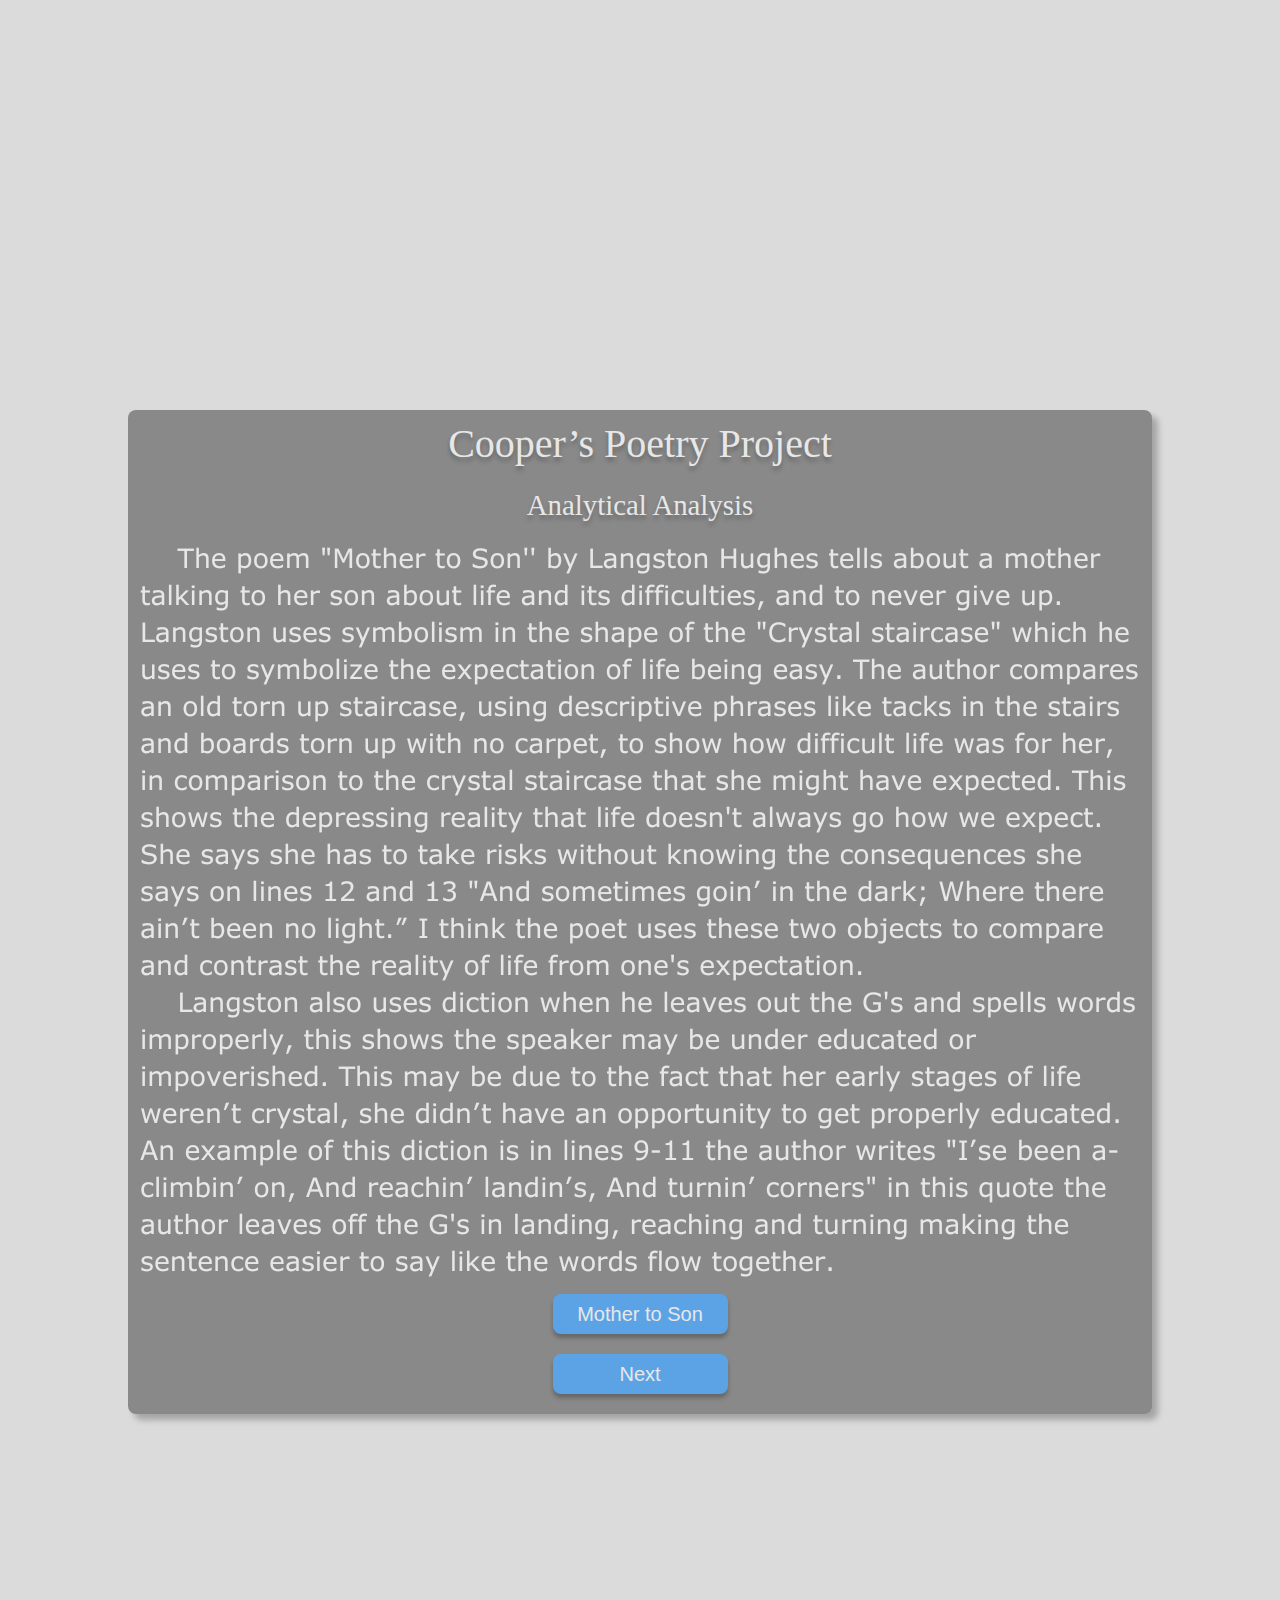
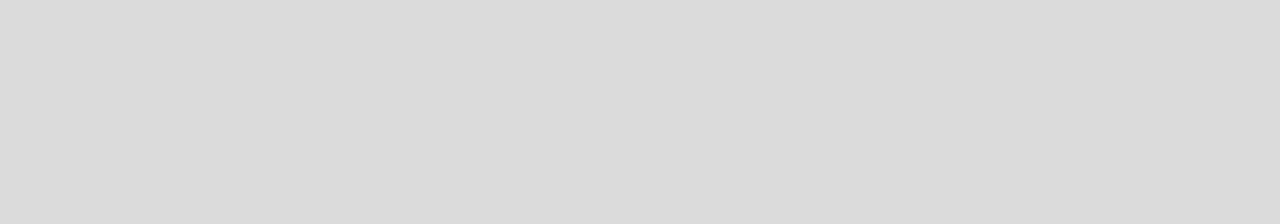
<file: index.html>
<!doctype html>
<!--Home / essay-->
<html lang="en">
  <head>
    <meta charset="UTF-8" />
    <meta name="viewport" content="width=device-width, initial-scale=1.0" />
    <title>Cooper’s Poetry Project</title>
    <link rel="icon" type="image/x-icon" href="/assets/file-icon.png">
    <link rel="stylesheet" href="css/idx-style.css" />
    <script>
      document.addEventListener("DOMContentLoaded", function () {
        var poemButton = document.querySelector(".text-wrapper");
        var poemBox = document.querySelector(".rectangle");

        poemButton.addEventListener("click", function () {
          window.location.href = "static/mother-to-son.html";
        });
        poemBox.addEventListener("click", function () {
          window.location.href = "static/mother-to-son.html";
        });

        var nextButton = document.querySelector(".text-wrapper2");
        var nextBox = document.querySelector(".rectangle2");

        nextButton.addEventListener("click", function () {
          window.location.href = "static/new-poem-page.html";
        });
        nextBox.addEventListener("click", function () {
          window.location.href = "static/new-poem-page.html";
        });
      });
    </script>
  </head>

  <body>
    <div class="desktop">
      <div class="overlap-group-wrapper">
        <div class="overlap-group">
          <div class="header">Cooper’s Poetry Project</div>
          <div class="essay-name">Analytical Analysis</div>
          <div class="analytical-writing">
            <img src="assets/essay.png" alt="Poem" class="poem-image" />
          </div>
          <div class="box">
            <div class="rectangle">
              <div class="text-wrapper">Mother to Son</div>
            </div>
          </div>
          <div class="box2">
            <div class="rectangle2">
              <div class="text-wrapper2">Next</div>
            </div>
          </div>
        </div>
      </div>
    </div>
  </body>
</html>
</file>
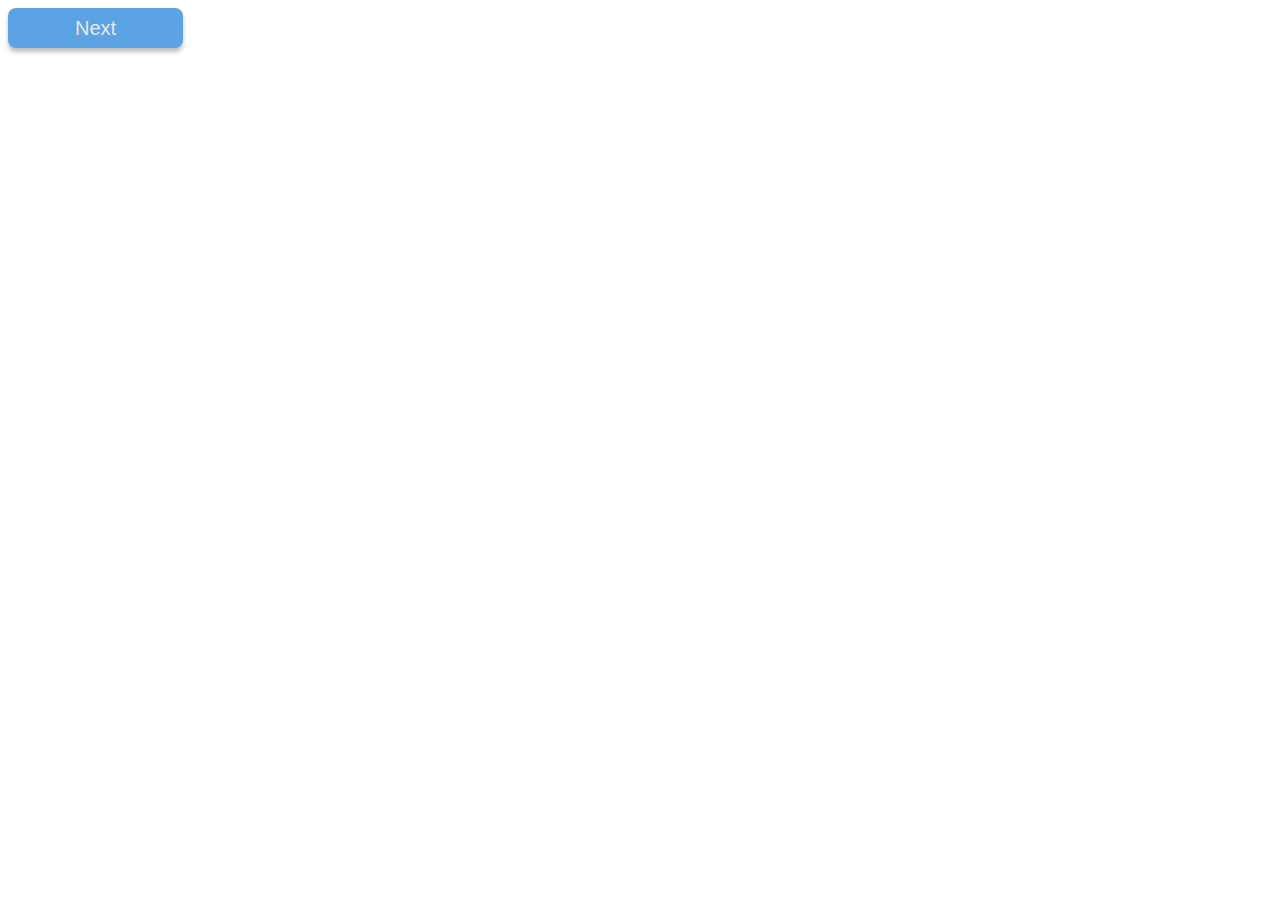
<file: static/button/index.html>
<!DOCTYPE html>
<html>
  <head>
    <meta charset="utf-8" />
    <link rel="stylesheet" href="/static/button/style.css" />
  </head>
  <body>
    <div class="box">
      <div class="rectangle">
        <div class="text-wrapper">Next</div>
      </div>
    </div>
  </body>
</html>
</file>
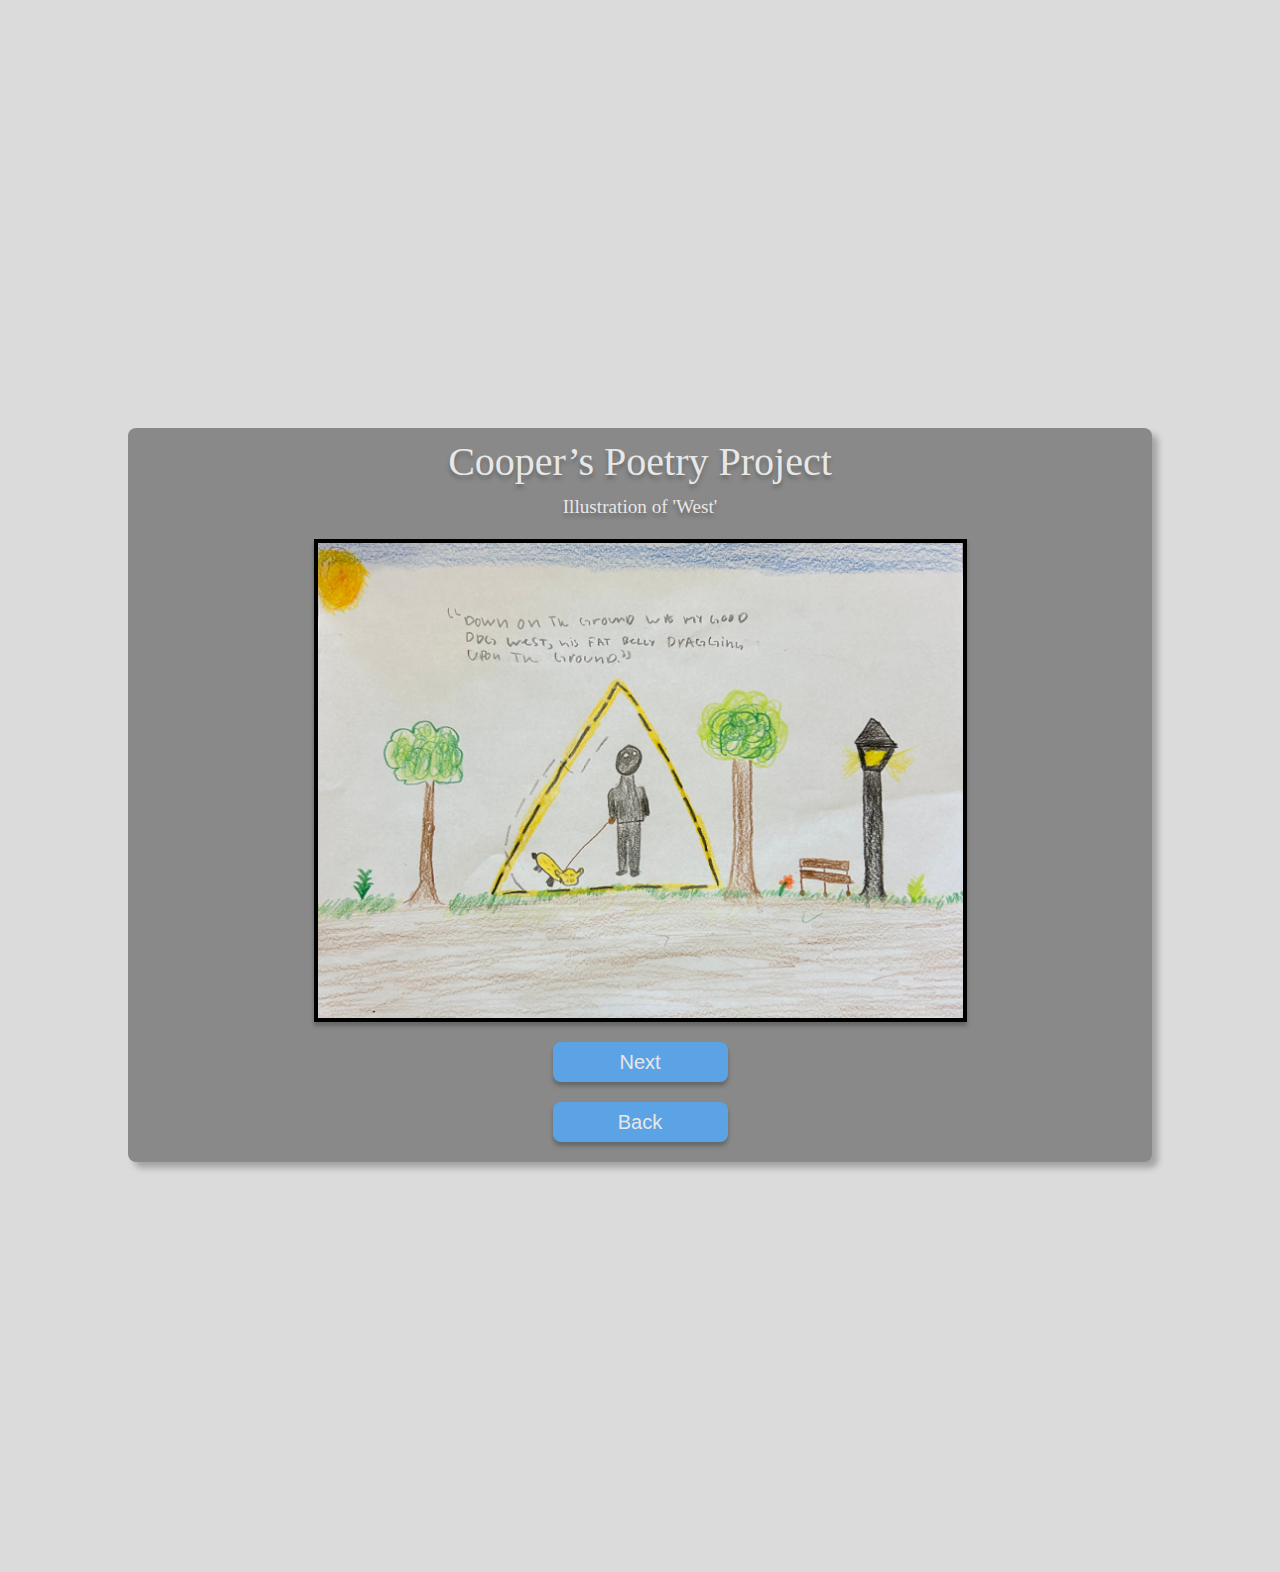
<file: static/drawing-page.html>
<!doctype html>
<!--Drawing-->
<html>
  <head>
    <meta charset="utf-8" />
    <title>Cooper’s Poetry Project</title>
    <link rel="icon" type="image/x-icon" href="/assets/file-icon.png">
    <link rel="stylesheet" href="/css/video-style.css" />
    <script>
      document.addEventListener("DOMContentLoaded", function () {
        var nextButton = document.querySelector(".text-wrapper");
        var nextBox = document.querySelector(".rectangle");

        nextButton.addEventListener("click", function () {
          window.location.href = "/static/goodbye-page.html";
        });
        nextBox.addEventListener("click", function () {
          window.location.href = "/static/goodbye-page.html";
        });

        var backButton = document.querySelector(".text-wrapper2");
        var backBox = document.querySelector(".rectangle2");

        backButton.addEventListener("click", function () {
          window.location.href = "/static/video-page.html";
        });
        backBox.addEventListener("click", function () {
          window.location.href = "/static/video-page.html";
        });
      });
    </script>
  </head>

  <body>
    <div class="desktop">
      <div class="overlap-group-wrapper">
        <div class="overlap-group">
          <div class="header">Cooper’s Poetry Project</div>
          <div class="author-name">Illustration of 'West'</div>
          <div class="video-box">
            <div class="video-rect">
              <img src="/assets/drawing.png" width="645px" height="475px" alt="Drawing of poem">
            </div>
          </div>  
          <div class="box">
            <div class="rectangle">
              <div class="text-wrapper">Next</div>
            </div>
          </div>
          <div class="box2">
            <div class="rectangle2">
              <div class="text-wrapper2">Back</div>
            </div>
          </div>          
          </div>
        </div>
      </div>
    </div>
  </body>
</html>
</file>
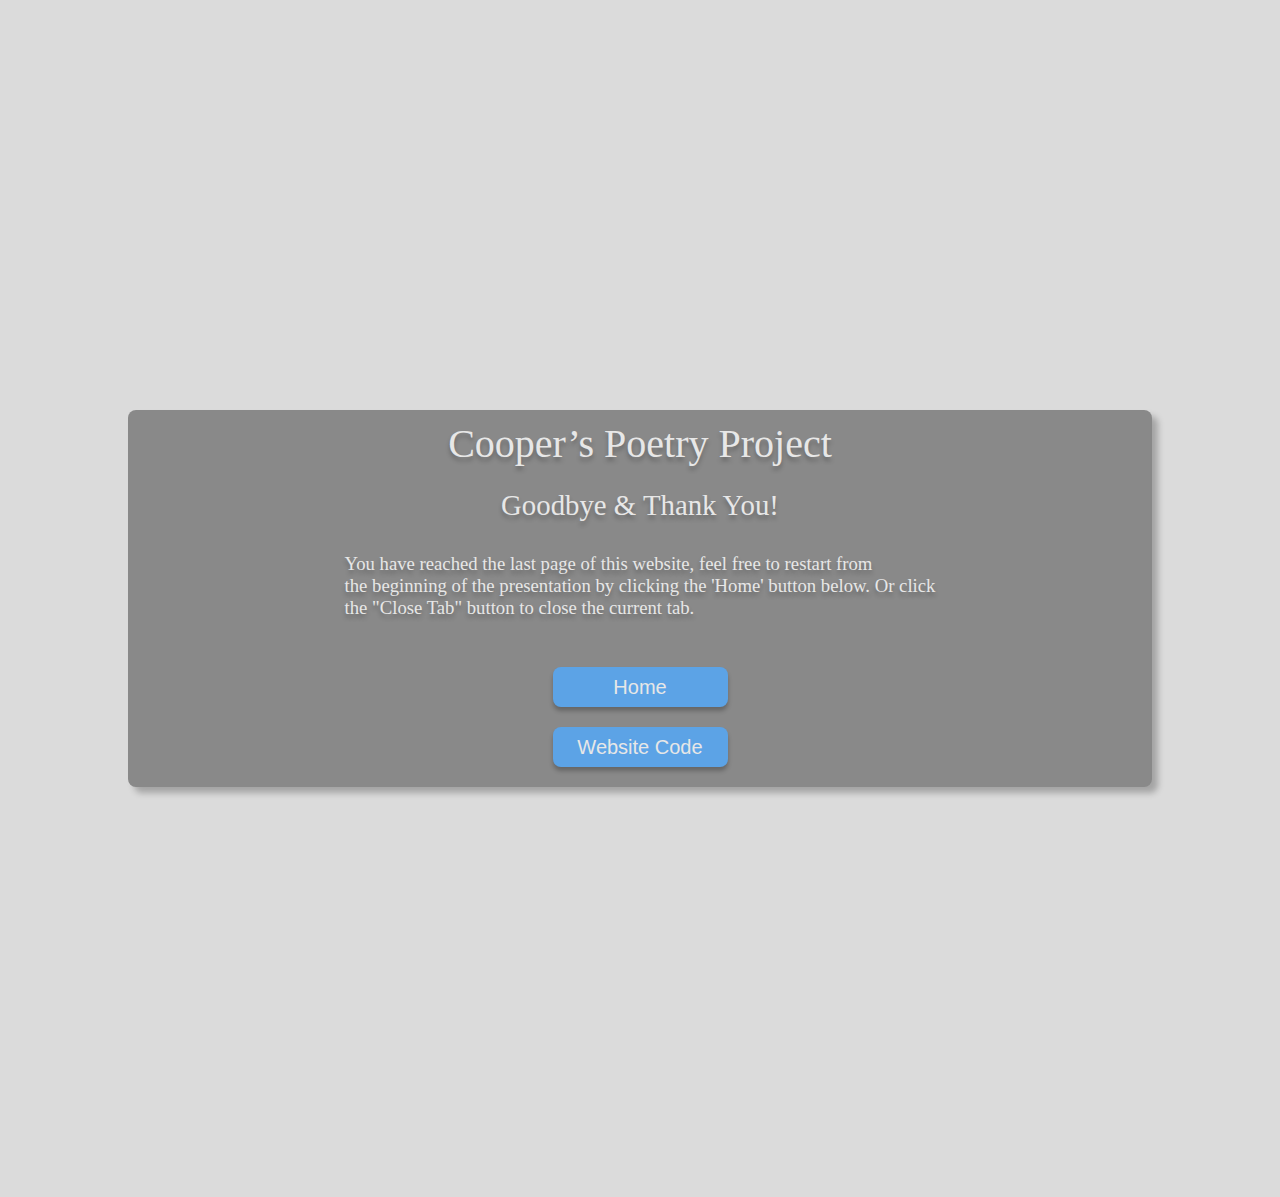
<file: static/goodbye-page.html>
<!doctype html>
<!--Home / essay-->
<html lang="en">
  <head>
    <meta charset="UTF-8" />
    <meta name="viewport" content="width=device-width, initial-scale=1.0" />
    <title>Cooper’s Poetry Project</title>
    <link rel="icon" type="image/x-icon" href="/assets/file-icon.png">
    <link rel="stylesheet" href="/css/goodbye-style.css" />
    <script>
      document.addEventListener("DOMContentLoaded", function () {
        var homeButton = document.querySelector(".text-wrapper");
        var homeBox = document.querySelector(".rectangle");

        homeButton.addEventListener("click", function () {
          window.location.href = "/index.html";
        });
        homeBox.addEventListener("click", function () {
          window.location.href = "/index.html";
        });

        var quitButton = document.querySelector(".text-wrapper2");
        var quitBox = document.querySelector(".rectangle2");

        quitButton.addEventListener("click", function () {
          window.location.href = 'https://github.com/itzCozi/poetry-project-website';
        });
        quitBox.addEventListener("click", function () {
          window.location.href = 'https://github.com/itzCozi/poetry-project-website';
        });
      });
    </script>
  </head>

  <body>
    <div class="desktop">
      <div class="overlap-group-wrapper">
        <div class="overlap-group">
          <div class="header">Cooper’s Poetry Project</div>
          <div class="essay-name">Goodbye & Thank You!</div>
          <div class="analytical-writing">
            <p>
              You have reached the last page of this website, feel free to restart from <br>
              the beginning of the presentation by clicking the 'Home' button below. Or click <br>
              the "Close Tab" button to close the current tab.
            </p>
          </div>
          <div class="box">
            <div class="rectangle">
              <div class="text-wrapper">Home</div>
            </div>
          </div>
          <div class="box2">
            <div class="rectangle2">
              <div class="text-wrapper2">Website Code</div>
            </div>
          </div>
        </div>
      </div>
    </div>
  </body>
</html>
</file>
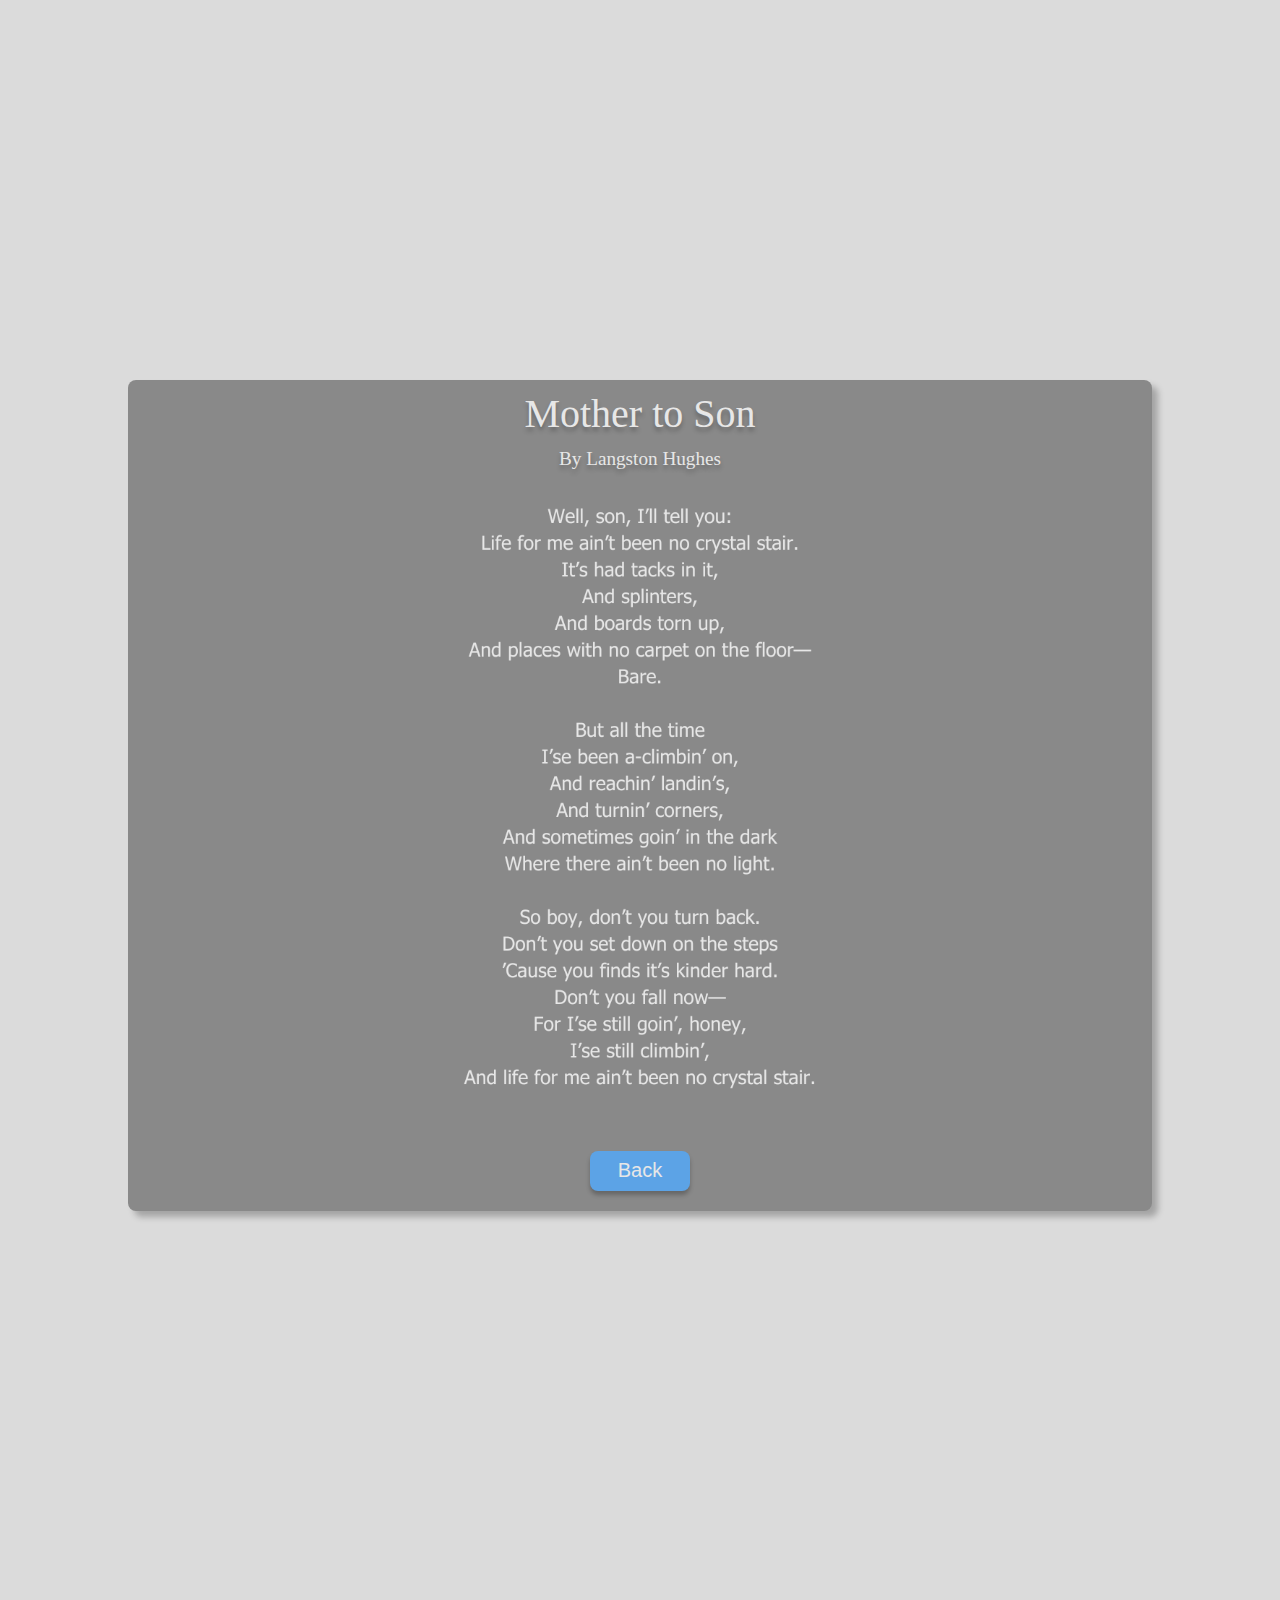
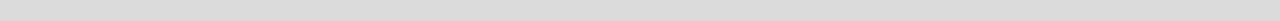
<file: static/mother-to-son.html>
<!doctype html>
<!--Mother to Son poem-->
<html>
  <head>
    <meta charset="utf-8" />
    <title>Cooper’s Poetry Project</title>
    <link rel="icon" type="image/x-icon" href="/assets/file-icon.png">
    <link rel="stylesheet" href="/css/poem-style.css" />
    <script>
      document.addEventListener("DOMContentLoaded", function () {
        var backButton = document.querySelector(".text-wrapper");
        var backBox = document.querySelector(".rectangle");

        backButton.addEventListener("click", function () {
          window.location.href = "/index.html";
        });
        backBox.addEventListener("click", function () {
          window.location.href = "/index.html";
        });
      });
    </script>
  </head>

  <body>
    <div class="desktop">
      <div class="overlap-group-wrapper">
        <div class="overlap-group">
          <div class="header">Mother to Son</div>
          <div class="author-name">By Langston Hughes</div>
          <div class="image">
            <img class="poem" src="/assets/poem.png"/>
          </div>
          <div class="box">
            <div class="rectangle">
              <div class="text-wrapper">Back</div>
            </div>
          </div>            
          </div>
        </div>
      </div>
    </div>
  </body>
</html>
</file>
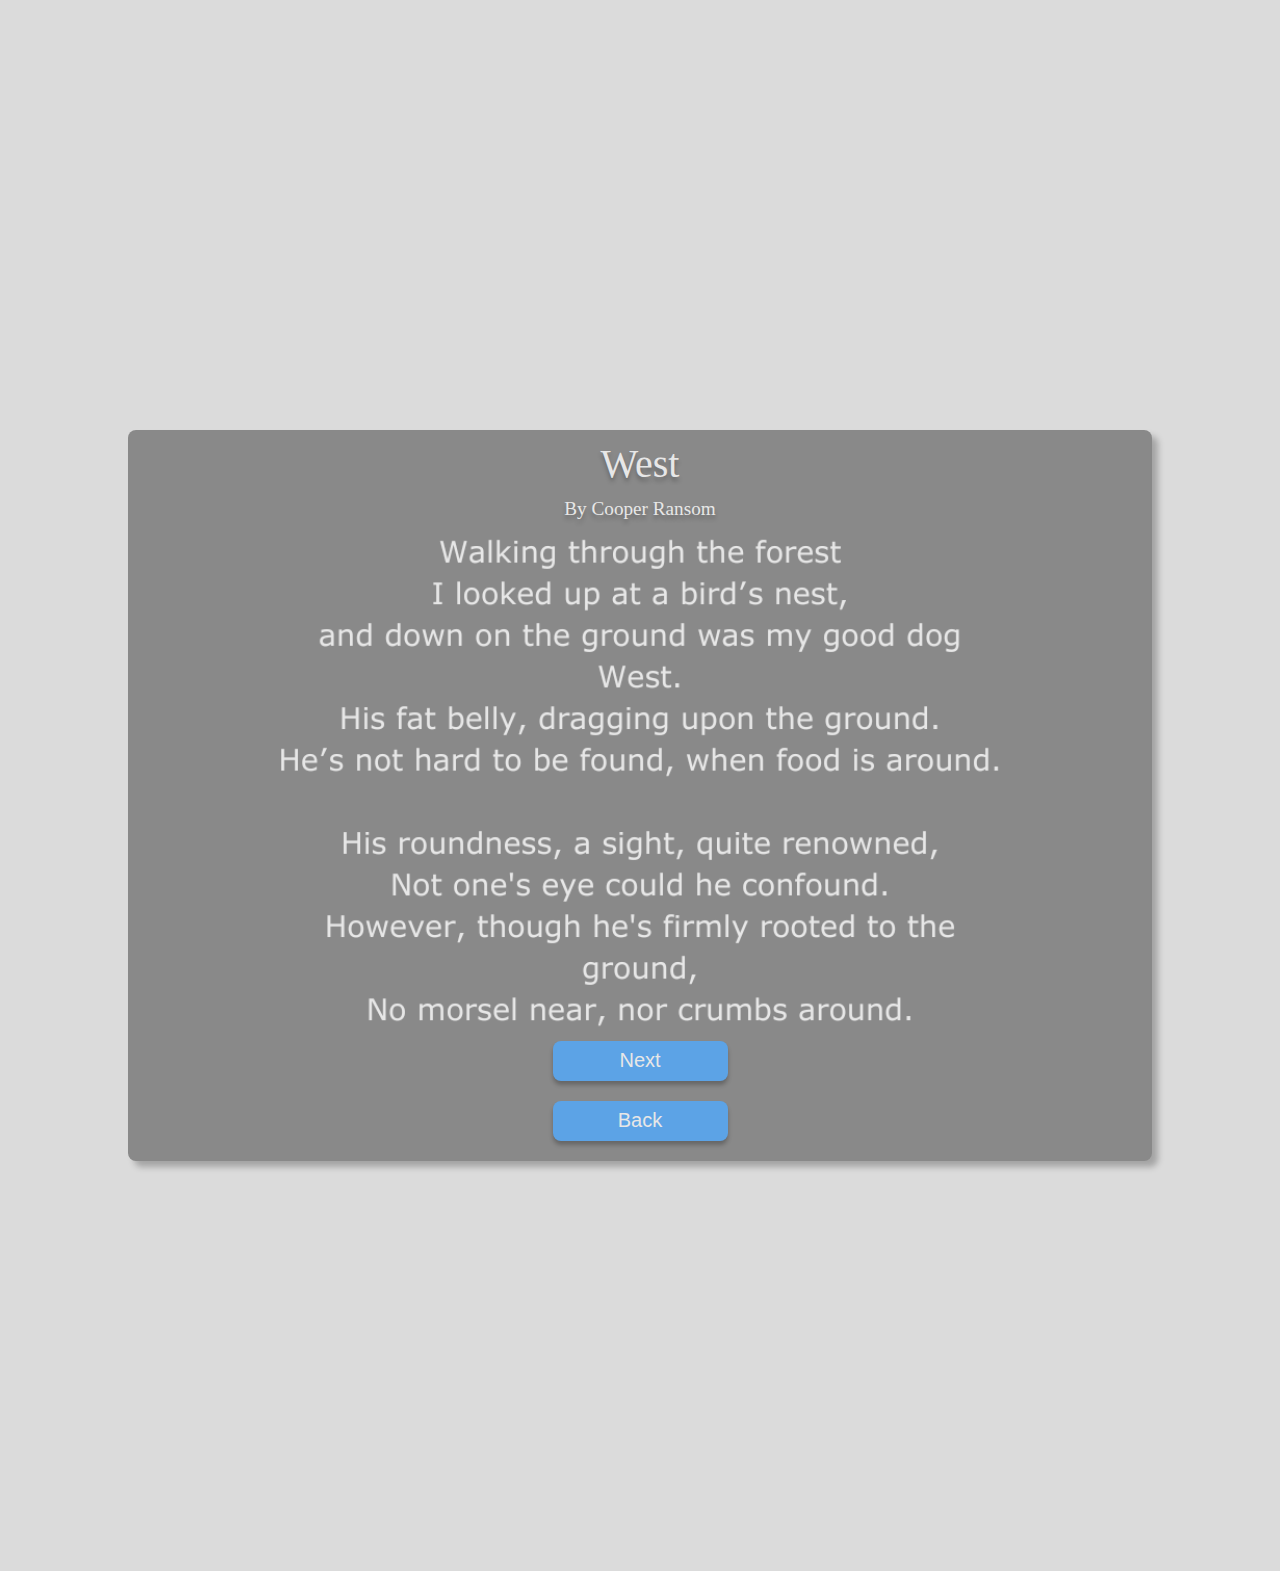
<file: static/new-poem-page.html>
<!doctype html>
<!--Mother to Son poem-->
<!--
  TODO: Ask ChatGPT to add a div to the left and right sides 
  of image class for 2 (640px, 640px) images on each size.
-->
<html>
  <head>
    <meta charset="utf-8" />
    <title>Cooper’s Poetry Project</title>
    <link rel="icon" type="image/x-icon" href="/assets/file-icon.png">
    <link rel="stylesheet" href="/css/new-poem-style.css" />
    <script>
      document.addEventListener("DOMContentLoaded", function () {
        var nextButton = document.querySelector(".text-wrapper");
        var nextBox = document.querySelector(".rectangle");

        nextButton.addEventListener("click", function () {
          window.location.href = "/static/video-page.html";
        });
        nextBox.addEventListener("click", function () {
          window.location.href = "/static/video-page.html";
        });

        var backButton = document.querySelector(".text-wrapper2");
        var backBox = document.querySelector(".rectangle2");

        backButton.addEventListener("click", function () {
          window.location.href = "/index.html";
        });
        backBox.addEventListener("click", function () {
          window.location.href = "/index.html";
        });
      });
    </script>
  </head>

  <body>
    <div class="desktop">
      <div class="overlap-group-wrapper">
        <div class="overlap-group">
          <div class="header">West</div>
          <div class="author-name">By Cooper Ransom</div>
          <div class="image">
            <img class="poem" src="/assets/new-poem.png"/>
          </div>
          <div class="box">
            <div class="rectangle">
              <div class="text-wrapper">Next</div>
            </div>
          </div>
          <div class="box2">
            <div class="rectangle2">
              <div class="text-wrapper2">Back</div>
            </div>
          </div>
          </div>
        </div>
      </div>
    </div>
  </body>
</html>
</file>
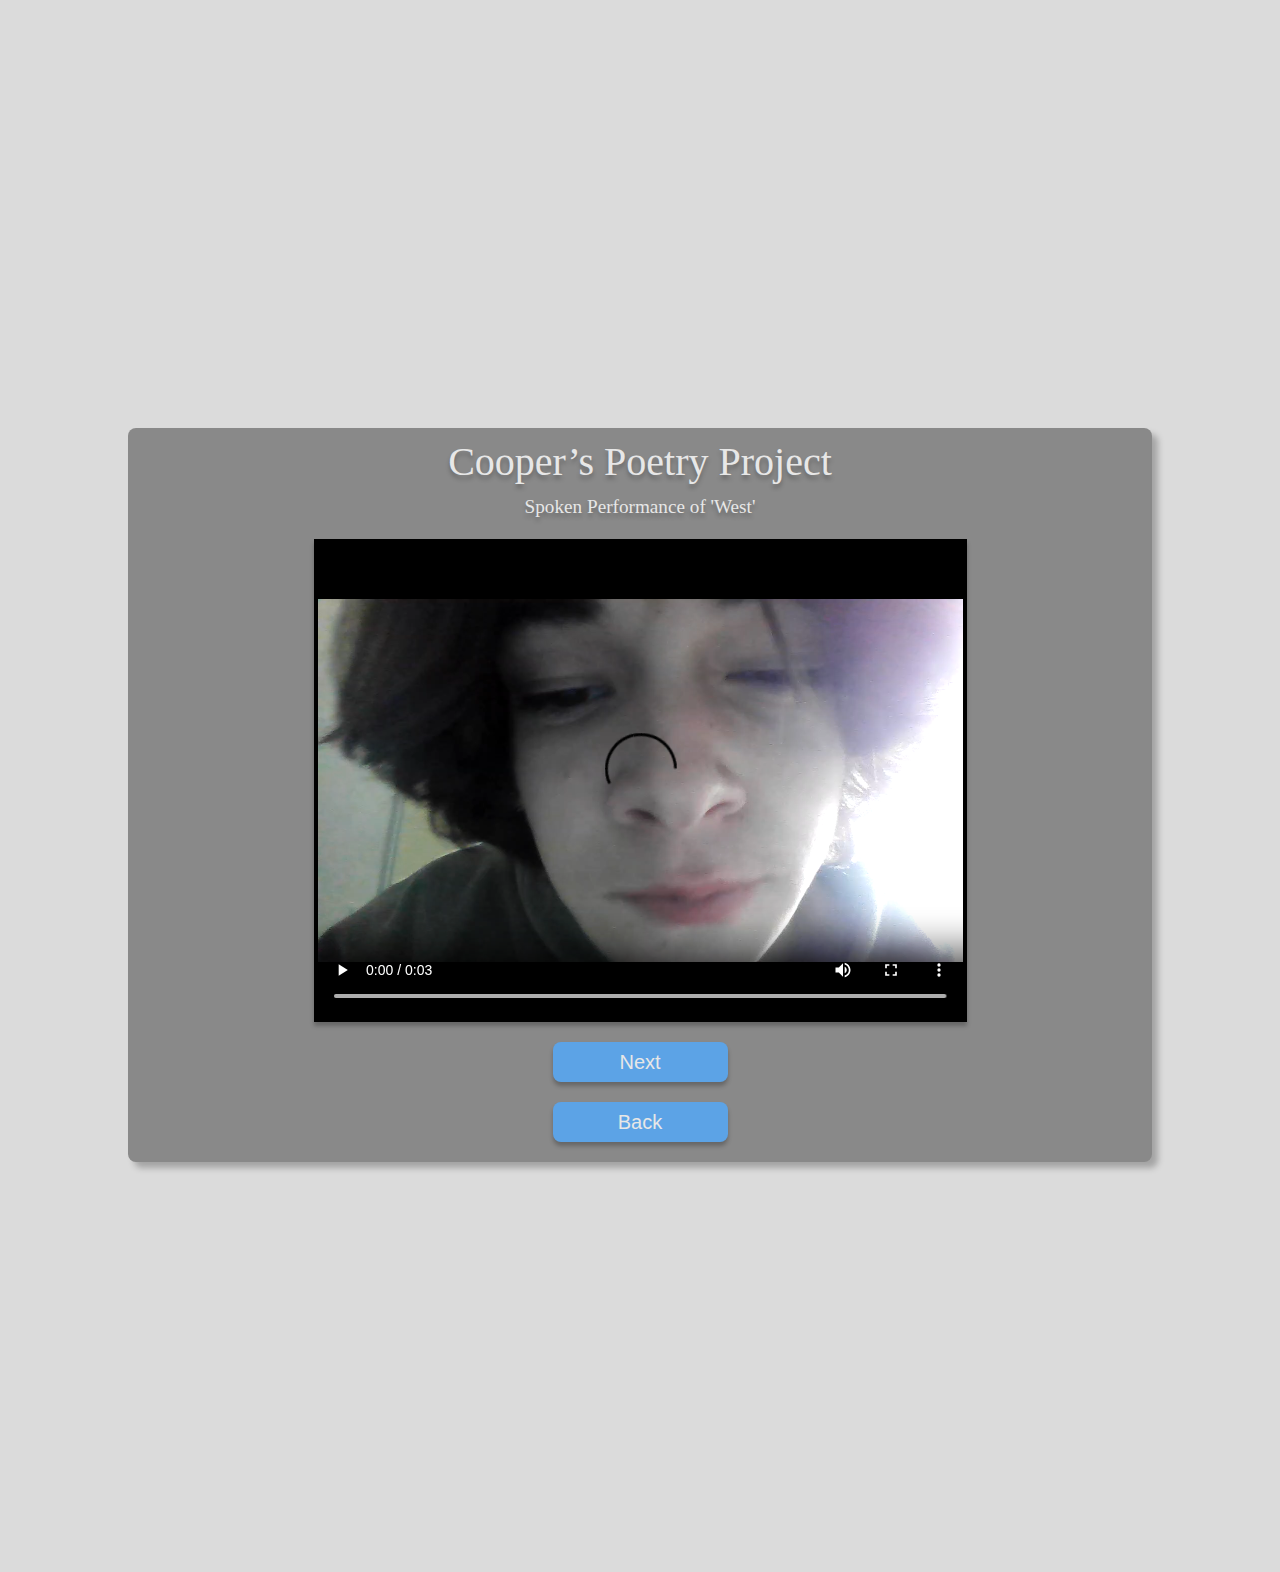
<file: static/video-page.html>
<!doctype html>
<!--Spoken performance-->
<html>
  <head>
    <meta charset="utf-8" />
    <title>Cooper’s Poetry Project</title>
    <link rel="icon" type="image/x-icon" href="/assets/file-icon.png">
    <link rel="stylesheet" href="/css/video-style.css" />
    <script>
      document.addEventListener("DOMContentLoaded", function () {
        var nextButton = document.querySelector(".text-wrapper");
        var nextBox = document.querySelector(".rectangle");

        nextButton.addEventListener("click", function () {
          window.location.href = "/static/drawing-page.html";
        });
        nextBox.addEventListener("click", function () {
          window.location.href = "/static/drawing-page.html";
        });

        var backButton = document.querySelector(".text-wrapper2");
        var backBox = document.querySelector(".rectangle2");

        backButton.addEventListener("click", function () {
          window.location.href = "/static/new-poem-page.html";
        });
        backBox.addEventListener("click", function () {
          window.location.href = "/static/new-poem-page.html";
        });
      });
    </script>
  </head>

  <body>
    <div class="desktop">
      <div class="overlap-group-wrapper">
        <div class="overlap-group">
          <div class="header">Cooper’s Poetry Project</div>
          <div class="author-name">Spoken Performance of 'West'</div>
          <div class="video-box">
            <div class="video-rect">
              <video width="645px" height="475px" controls>
                <source src="/assets/video.mp4" type="video/mp4">
              Your browser does not support the video tag.
              </video>
            </div>
          </div>  
          <div class="box">
            <div class="rectangle">
              <div class="text-wrapper">Next</div>
            </div>
          </div>
          <div class="box2">
            <div class="rectangle2">
              <div class="text-wrapper2">Back</div>
            </div>
          </div>          
          </div>
        </div>
      </div>
    </div>
  </body>
</html>
</file>
<file: css/idx-style.css>
/* Global Styles */
p {
  position: relative;
  width: fit-content;
  text-shadow: 0px 4px 4px #00000040;
  font-family: Tahoma;
  font-weight: 100;
  color: #e7e7e7;
  font-size: 0.65em;
  text-align: left;
  letter-spacing: 0;
  line-height: normal;
  padding-left: 12px;
  padding-right: 12px;
}

body {
  background-color: #dbdbdb;
  margin: 0;
  display: flex;
  justify-content: center;
  align-items: center;
}

/* Desktop Layout */
.desktop {
  padding-top: calc((100vh - 120px) / 2); 
  padding-bottom: calc((100vh - 120px) / 2);
  background-color: #dbdbdb;
  display: flex;
  flex-direction: row;
  justify-content: center;
  width: 100%;
}

.desktop .overlap-group-wrapper {
  background-color: #dbdbdb;
  width: 90%;
  max-width: 1440px;
  height: auto;
  padding: 20px;
}

/* Overlap Group Styles */
.desktop .overlap-group {
  position: relative;
  width: 100%;
  height: auto;
  box-shadow: 6px 6px 6px #00000040;
  background-color: #898989;
  border-radius: 8px;
  display: flex;
  flex-direction: column;
  justify-content: center;
  align-items: center;
}

.desktop .header,
.desktop .analytical-writing {
  text-shadow: 0px 4px 4px #00000040;
  font-family: Tahoma;
  font-weight: 400;
  color: #e7e7e7;
  font-size: 2.5em;
  text-align: center;
  padding: 10px;
}

/* Boxes Styles */
.box,
.box2 {
  padding-bottom: 20px;
  display: flex;
  justify-content: center;
  align-items: center;
}

.box .rectangle,
.box2 .rectangle2 {
  position: relative;
  width: 175px;
  height: 40px;
  background-color: #5ca3e6;
  border-radius: 8px;
  box-shadow: 0px 4px 4px #00000040;
  transition-duration: 0.4s;
  display: flex;
  justify-content: center;
  align-items: center;
}

.box .rectangle:hover,
.box2 .rectangle2:hover {
  background-color: #6092bb;
  color: white;
  box-shadow: 0 12px 16px 0 rgba(0, 0, 0, 0.330), 0 17px 50px 0 rgba(0, 0, 0, 0.25);
}

.box .rectangle .text-wrapper,
.box2 .rectangle2 .text-wrapper2 {
  font-family: "Inter-Regular", Helvetica;
  font-weight: 400;
  color: #e7e7e7;
  font-size: 20px;
  text-align: center;
}

/* Analytical Writing Styles */
.desktop .essay-name,
.desktop .analytical-writing {
  text-shadow: 0px 4px 4px #00000040;
  font-family: Tahoma;
  font-weight: 200;
  color: #e7e7e7;
  font-size: 1.8em;
  text-align: center;
  padding-top: 12px;
}

.desktop .analytical-writing {
  display: flex;
  justify-content: center;
  align-items: center;
}

.desktop .analytical-writing .poem-image {
  max-width: 100%;
  height: auto;
}

/* Media Queries */
@media only screen and (min-width: 1200px) {
  .desktop .overlap-group-wrapper {
    width: 80%;
  }
}
</file>
<file: static/button/style.css>
.box {
  width: 100px;
  height: 40px;
}

.box .rectangle {
  position: relative;
  width: 175px;
  height: 40px;
  background-color: #5ca3e6;
  border-radius: 8px;
  box-shadow: 0px 4px 4px #00000040;
  transition-duration: 0.4s;
  display: flex;
  justify-content: center; /* Horizontally center the text */
  align-items: center; /* Vertically center the text */
}

.box .rectangle:hover {
  background-color: #6092bb;
  color: white;
  box-shadow: 0 12px 16px 0 rgba(0, 0, 0, 0.330), 0 17px 50px 0 rgba(0, 0, 0, 0.25);
}

.box .rectangle .text-wrapper {
  font-family: "Inter-Regular", Helvetica;
  font-weight: 400;
  color: #e7e7e7;
  font-size: 20px;
  text-align: center;
  letter-spacing: 0;
  line-height: normal;
}
</file>
<file: css/video-style.css>
p {
  position: relative;
  width: fit-content;
  text-shadow: 0px 4px 4px #00000040;
  font-family: Tahoma;
  font-weight: 400;
  color: #e7e7e7;
  font-size: 0.9em;
  text-align: left;
  letter-spacing: 0;
  line-height: normal;
  padding-left: 12px;
  padding-right: 12px;
}

body {
  background-color: #dbdbdb;
  margin: 0;
  display: flex;
  justify-content: center;
  align-items: center;
  height: 100vh;
}

.desktop {
  padding-top: calc((100vh + 180px));
  padding-bottom: calc((100vh - 120px) / 2);
  background-color: #dbdbdb;
  display: flex;
  flex-direction: row;
  justify-content: center;
  width: 100%;
}

.desktop .overlap-group-wrapper {
  background-color: #dbdbdb;
  width: 90%; /* Adjusted for responsiveness */
  max-width: 1440px; /* Max width */
  height: auto; /* Adjusted for responsiveness */
  padding: 20px; /* Padding for inner content */
}

.desktop .overlap-group {
  display: flex;
  flex-direction: column;
  align-items: center;
  justify-content: center;
  position: relative;
  width: 100%;
  height: auto;
  box-shadow: 6px 6px 6px #00000040;
  background-color: #898989;
  border-radius: 8px;
}

.desktop .header,
.desktop .analytical-writing {
  text-shadow: 0px 4px 4px #00000040;
  font-family: Tahoma;
  font-weight: 400;
  color: #e7e7e7;
  font-size: 2.5em;
  text-align: center;
  letter-spacing: 0;
  line-height: normal;
  padding: 10px;
}

.desktop .author-name,
.desktop .analytical-writing {
  text-shadow: 0px 4px 4px #00000040;
  font-family: Tahoma;
  font-weight: 200;
  color: #e7e7e7;
  font-size: 1.2em;
  text-align: center;
  letter-spacing: 0;
  line-height: normal;
  padding: 1px;
}

.video-box {
  padding-top: 20px;
  display: flex;
  justify-content: center;
  align-items: center;
}

.video-box .video-rect {
  display: flex;
  justify-content: center;
  align-items: center;
  width: 653px;
  height: 483px;
  background-color: #000000;
  box-shadow: 0px 4px 4px #00000040;
}

.box {
  padding-top: 20px;
  padding-bottom: 20px;
  display: flex;
  justify-content: center;
  align-items: center;
}

.box2 {
  padding-bottom: 20px;
  display: flex;
  justify-content: center;
  align-items: center;
}

.box .rectangle,
.box2 .rectangle2 {
  position: relative;
  width: 175px;
  height: 40px;
  background-color: #5ca3e6;
  border-radius: 8px;
  box-shadow: 0px 4px 4px #00000040;
  transition-duration: 0.4s;
  display: flex;
  justify-content: center;
  align-items: center;
}

.box .rectangle:hover,
.box2 .rectangle2:hover {
  background-color: #6092bb;
  color: white;
  box-shadow: 0 12px 16px 0 rgba(0, 0, 0, 0.330), 0 17px 50px 0 rgba(0, 0, 0, 0.25);
}

.box .rectangle .text-wrapper,
.box2 .rectangle2 .text-wrapper2 {
  font-family: "Inter-Regular", Helvetica;
  font-weight: 400;
  color: #e7e7e7;
  font-size: 20px;
  text-align: center;
}

/* Media query for larger screens, you can add more based on your needs */
@media only screen and (min-width: 1200px) {
  .desktop .overlap-group-wrapper {
    width: 80%; /* Adjust based on your design needs */
  }
}
</file>
<file: css/goodbye-style.css>
/* Global Styles */
p {
  position: relative;
  width: fit-content;
  text-shadow: 0px 4px 4px #00000040;
  font-family: Tahoma;
  font-weight: 100;
  color: #e7e7e7;
  font-size: 0.65em;
  text-align: left;
  letter-spacing: 0;
  line-height: normal;
  padding-left: 12px;
  padding-right: 12px;
}

body {
  background-color: #dbdbdb;
  margin: 0;
  display: flex;
  justify-content: center;
  align-items: center;
}

/* Desktop Layout */
.desktop {
  padding-top: calc((100vh - 120px) / 2); 
  padding-bottom: calc((100vh - 120px) / 2);
  background-color: #dbdbdb;
  display: flex;
  flex-direction: row;
  justify-content: center;
  width: 100%;
}

.desktop .overlap-group-wrapper {
  background-color: #dbdbdb;
  width: 90%;
  max-width: 1440px;
  height: auto;
  padding: 20px;
}

/* Overlap Group Styles */
.desktop .overlap-group {
  position: relative;
  width: 100%;
  height: auto;
  box-shadow: 6px 6px 6px #00000040;
  background-color: #898989;
  border-radius: 8px;
  display: flex;
  flex-direction: column;
  justify-content: center;
  align-items: center;
}

.desktop .header,
.desktop .analytical-writing {
  text-shadow: 0px 4px 4px #00000040;
  font-family: Tahoma;
  font-weight: 400;
  color: #e7e7e7;
  font-size: 2.5em;
  text-align: center;
  padding: 10px;
}

/* Boxes Styles */
.box {
  padding-top: 20px;
  padding-bottom: 20px;
  display: flex;
  justify-content: center;
  align-items: center;
}

.box2 {
  padding-bottom: 20px;
  display: flex;
  justify-content: center;
  align-items: center;
}

.box .rectangle,
.box2 .rectangle2 {
  position: relative;
  width: 175px;
  height: 40px;
  background-color: #5ca3e6;
  border-radius: 8px;
  box-shadow: 0px 4px 4px #00000040;
  transition-duration: 0.4s;
  display: flex;
  justify-content: center;
  align-items: center;
}

.box .rectangle:hover,
.box2 .rectangle2:hover {
  background-color: #6092bb;
  color: white;
  box-shadow: 0 12px 16px 0 rgba(0, 0, 0, 0.330), 0 17px 50px 0 rgba(0, 0, 0, 0.25);
}

.box .rectangle .text-wrapper,
.box2 .rectangle2 .text-wrapper2 {
  font-family: "Inter-Regular", Helvetica;
  font-weight: 400;
  color: #e7e7e7;
  font-size: 20px;
  text-align: center;
}

/* Analytical Writing Styles */
.desktop .essay-name,
.desktop .analytical-writing {
  text-shadow: 0px 4px 4px #00000040;
  font-family: Tahoma;
  font-weight: 200;
  color: #e7e7e7;
  font-size: 1.8em;
  text-align: center;
  padding-top: 12px;
}

.desktop .analytical-writing {
  display: flex;
  justify-content: center;
  align-items: center;
}

/* Media Queries */
@media only screen and (min-width: 1200px) {
  .desktop .overlap-group-wrapper {
    width: 80%;
  }
}
</file>
<file: css/poem-style.css>
p {
  position: relative;
  width: fit-content;
  text-shadow: 0px 4px 4px #00000040;
  font-family: Tahoma;
  font-weight: 400;
  color: #e7e7e7;
  font-size: 0.9em;
  text-align: left;
  letter-spacing: 0;
  line-height: normal;
  padding-left: 12px;
  padding-right: 12px;
}

body {
  background-color: #dbdbdb;
  margin: 0;
  display: flex;
  justify-content: center;
  align-items: center;
  height: 100vh;
}

.desktop {
  padding-top: calc((100vh + 180px));
  padding-bottom: calc((100vh - 120px) / 2);
  background-color: #dbdbdb;
  display: flex;
  flex-direction: row;
  justify-content: center;
  width: 100%;
}

.desktop .overlap-group-wrapper {
  background-color: #dbdbdb;
  width: 90%; /* Adjusted for responsiveness */
  max-width: 1440px; /* Max width */
  height: auto; /* Adjusted for responsiveness */
  padding: 20px; /* Padding for inner content */
}

.desktop .overlap-group {
  display: flex;
  flex-direction: column;
  align-items: center;
  justify-content: center;
  position: relative;
  width: 100%;
  height: auto;
  box-shadow: 6px 6px 6px #00000040;
  background-color: #898989;
  border-radius: 8px;
}

.desktop .header,
.desktop .analytical-writing {
  text-shadow: 0px 4px 4px #00000040;
  font-family: Tahoma;
  font-weight: 400;
  color: #e7e7e7;
  font-size: 2.5em;
  text-align: center;
  letter-spacing: 0;
  line-height: normal;
  padding: 10px;
}

.desktop .author-name,
.desktop .analytical-writing {
  text-shadow: 0px 4px 4px #00000040;
  font-family: Tahoma;
  font-weight: 200;
  color: #e7e7e7;
  font-size: 1.2em;
  text-align: center;
  letter-spacing: 0;
  line-height: normal;
  padding: 1px;
}

.desktop .image {
  display: flex; /* Added flexbox */
  align-items: center; /* Center image horizontally */
  justify-content: center; /* Center image vertically */
  width: 500px;
  height: 650px;
  padding-bottom: 30px;
}

.box {
  padding-bottom: 20px;
  width: 100px;
  height: 40px;
}

.box .rectangle {
  position: relative;
  width: 100px;
  height: 40px;
  background-color: #5ca3e6;
  border-radius: 8px;
  box-shadow: 0px 4px 4px #00000040;
  transition-duration: 0.4s;
  display: flex;
  justify-content: center; /* Horizontally center the text */
  align-items: center; /* Vertically center the text */
}

.box .rectangle:hover {
  background-color: #6092bb;
  color: white;
  box-shadow: 0 12px 16px 0 rgba(0, 0, 0, 0.330), 0 17px 50px 0 rgba(0, 0, 0, 0.25);
}

.box .rectangle .text-wrapper {
  font-family: "Inter-Regular", Helvetica;
  font-weight: 400;
  color: #e7e7e7;
  font-size: 20px;
  text-align: center;
  letter-spacing: 0;
  line-height: normal;
}

.desktop .image .poem {
  position: relative;
  width: 500px;
  height: 650px;
  top: 0;
  left: 0;
  object-fit: cover;
}

/* Media query for larger screens, you can add more based on your needs */
@media only screen and (min-width: 1200px) {
  .desktop .overlap-group-wrapper {
    width: 80%; /* Adjust based on your design needs */
  }
}
</file>
<file: css/new-poem-style.css>
p {
  position: relative;
  width: fit-content;
  text-shadow: 0px 4px 4px #00000040;
  font-family: Tahoma;
  font-weight: 400;
  color: #e7e7e7;
  font-size: 0.9em;
  text-align: left;
  letter-spacing: 0;
  line-height: normal;
  padding-left: 12px;
  padding-right: 12px;
}

body {
  background-color: #dbdbdb;
  margin: 0;
  display: flex;
  justify-content: center;
  align-items: center;
  height: 100vh;
}

.desktop {
  padding-top: calc((100vh + 180px));
  padding-bottom: calc((100vh - 120px) / 2);
  background-color: #dbdbdb;
  display: flex;
  flex-direction: row;
  justify-content: center;
  width: 100%;
}

.desktop .overlap-group-wrapper {
  background-color: #dbdbdb;
  width: 90%; /* Adjusted for responsiveness */
  max-width: 1440px; /* Max width */
  height: auto; /* Adjusted for responsiveness */
  padding: 20px; /* Padding for inner content */
}

.desktop .overlap-group {
  display: flex;
  flex-direction: column;
  align-items: center;
  justify-content: center;
  position: relative;
  width: 100%;
  height: auto;
  box-shadow: 6px 6px 6px #00000040;
  background-color: #898989;
  border-radius: 8px;
}

.desktop .header,
.desktop .analytical-writing {
  text-shadow: 0px 4px 4px #00000040;
  font-family: Tahoma;
  font-weight: 400;
  color: #e7e7e7;
  font-size: 2.5em;
  text-align: center;
  letter-spacing: 0;
  line-height: normal;
  padding: 10px;
}

.desktop .author-name,
.desktop .analytical-writing {
  text-shadow: 0px 4px 4px #00000040;
  font-family: Tahoma;
  font-weight: 200;
  color: #e7e7e7;
  font-size: 1.2em;
  text-align: center;
  letter-spacing: 0;
  line-height: normal;
  padding: 1px;
}

.desktop .image {
  display: flex; /* Added flexbox */
  align-items: center; /* Center image horizontally */
  justify-content: center; /* Center image vertically */
  width: 720px;
  height: 520px;
}


/* Boxes Styles */
.box,
.box2 {
  padding-bottom: 20px;
  display: flex;
  justify-content: center;
  align-items: center;
}

.box .rectangle,
.box2 .rectangle2 {
  position: relative;
  width: 175px;
  height: 40px;
  background-color: #5ca3e6;
  border-radius: 8px;
  box-shadow: 0px 4px 4px #00000040;
  transition-duration: 0.4s;
  display: flex;
  justify-content: center;
  align-items: center;
}

.box .rectangle:hover,
.box2 .rectangle2:hover {
  background-color: #6092bb;
  color: white;
  box-shadow: 0 12px 16px 0 rgba(0, 0, 0, 0.330), 0 17px 50px 0 rgba(0, 0, 0, 0.25);
}

.box .rectangle .text-wrapper,
.box2 .rectangle2 .text-wrapper2 {
  font-family: "Inter-Regular", Helvetica;
  font-weight: 400;
  color: #e7e7e7;
  font-size: 20px;
  text-align: center;
}


.desktop .image .poem {
  position: relative;
  width: 720px;
  height: 520px;
  top: 0;
  left: 0;
  object-fit: cover;
}

/* Media query for larger screens, you can add more based on your needs */
@media only screen and (min-width: 1200px) {
  .desktop .overlap-group-wrapper {
    width: 80%; /* Adjust based on your design needs */
  }
}
</file>
